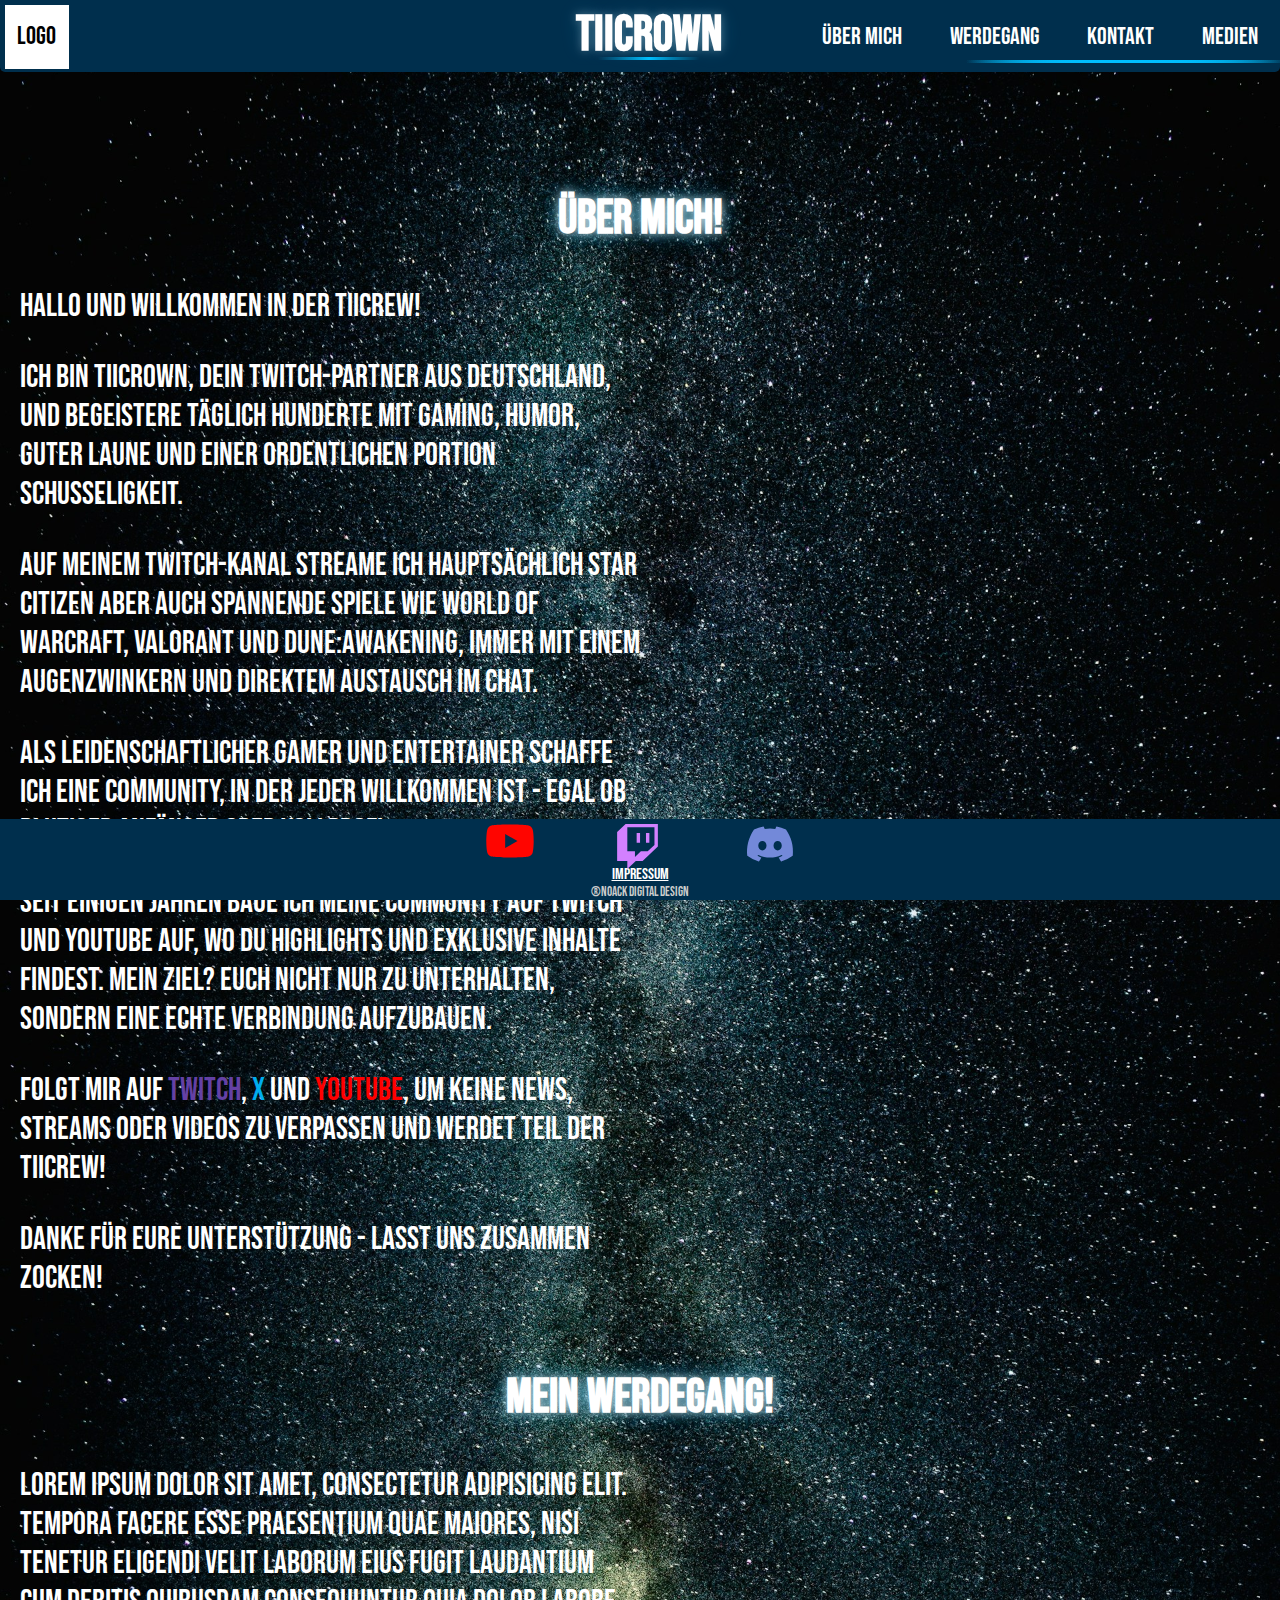
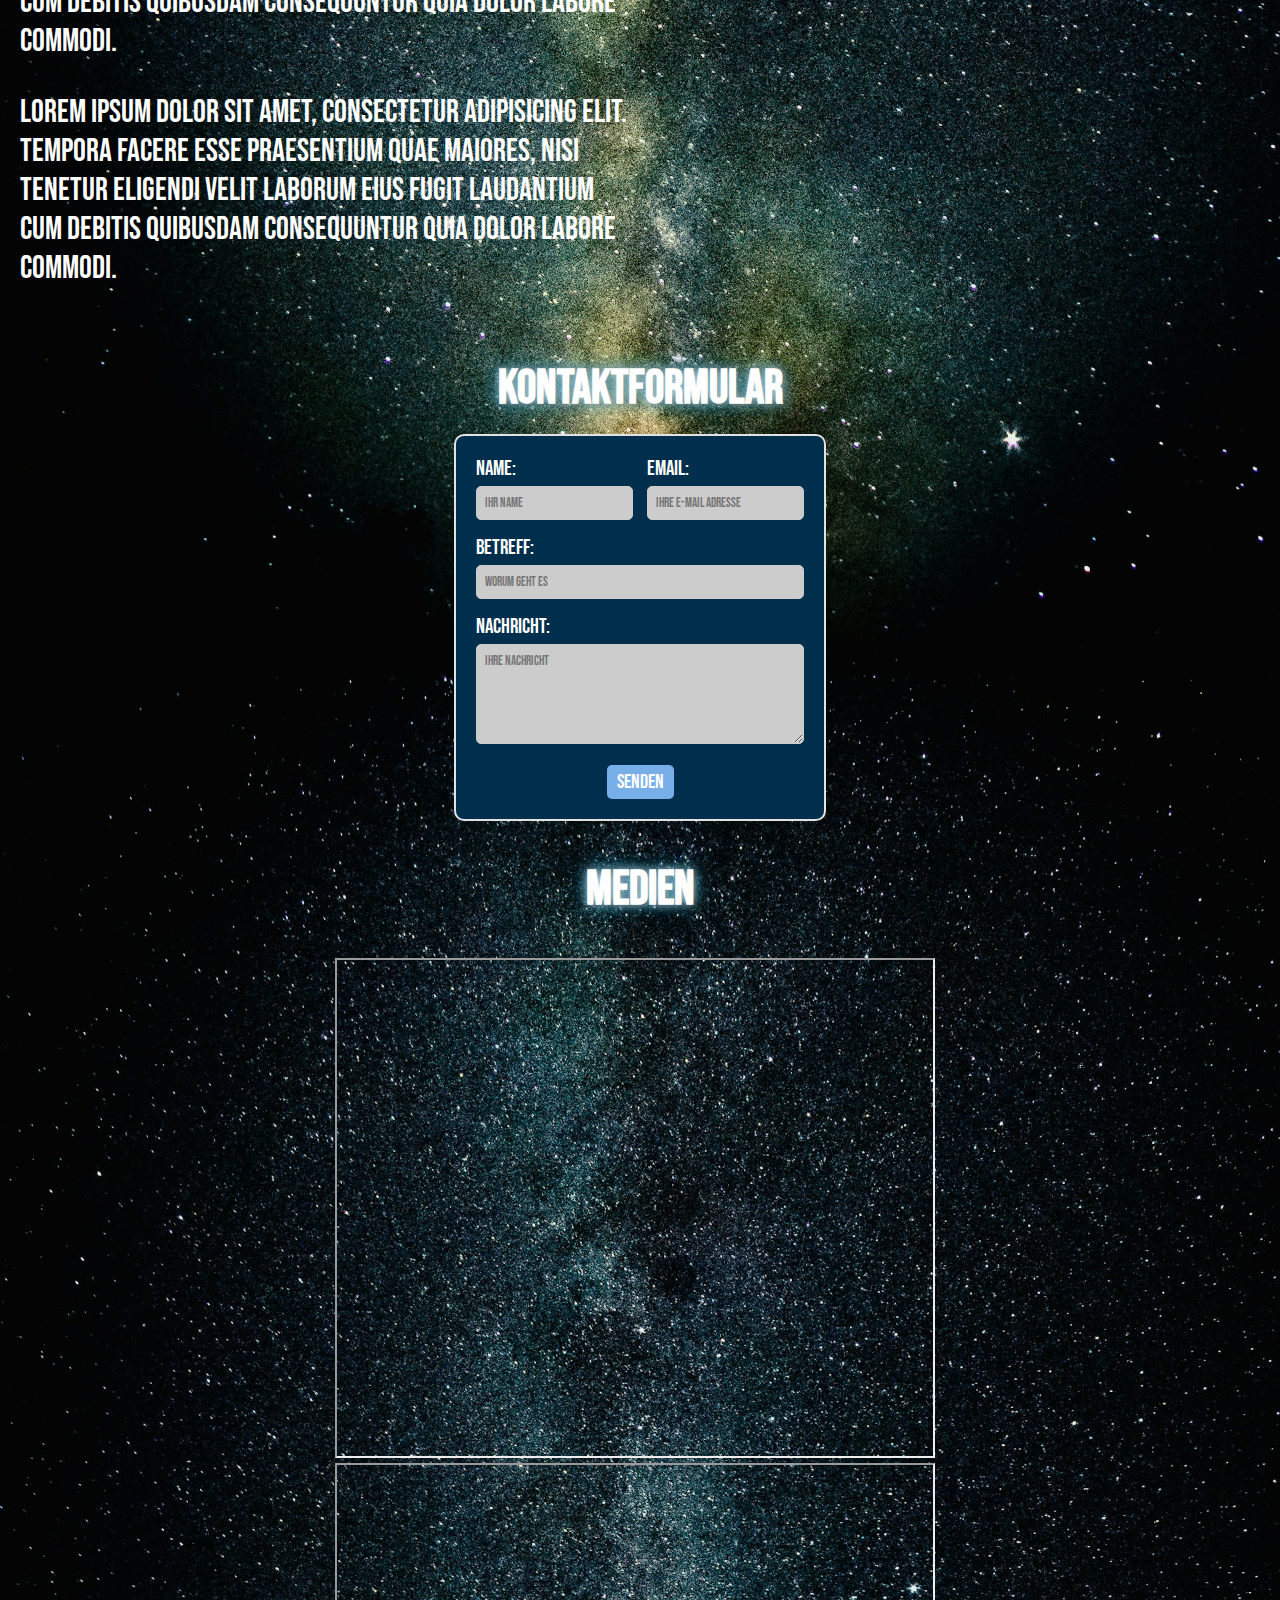
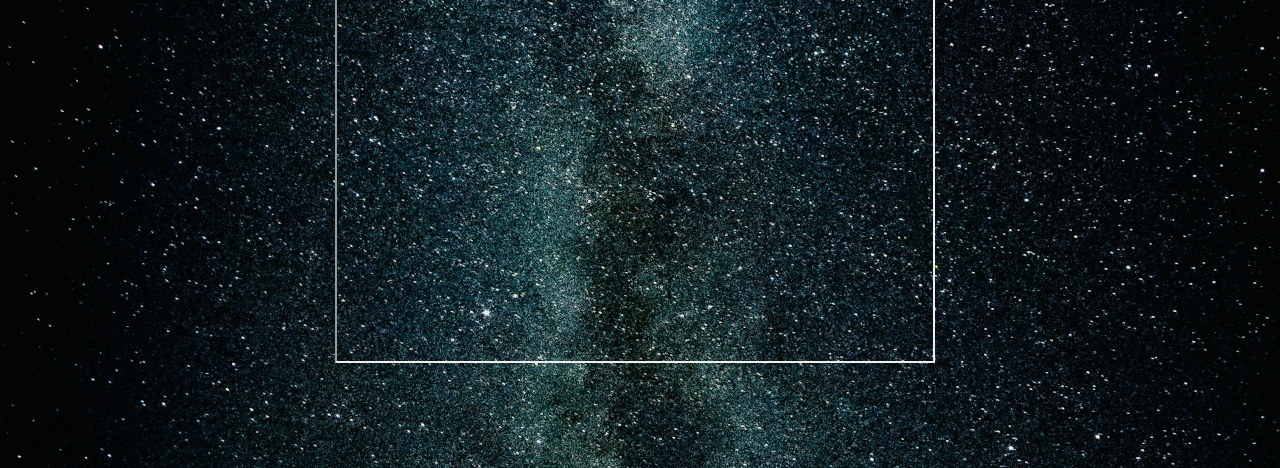
<file: index.html>
<!DOCTYPE html>
<html>
    <!-- Google tag (gtag.js) -->
<script async src="https://www.googletagmanager.com/gtag/js?id=G-V1QYMCGPPL"></script>

<script>
  window.dataLayer = window.dataLayer || [];
  function gtag(){dataLayer.push(arguments);}
  gtag('js', new Date());

  gtag('config', 'G-V1QYMCGPPL');
</script>

<head>
    <meta charset="UTF-8" />
    <title>Tiicrowns Website</title>
    <meta name="viewport" content="width=device-width, initial-scale=1" />
    <link rel="stylesheet" href="/styles.css">
<style>
@import url('https://fonts.googleapis.com/css2?family=Bebas+Neue&display=swap');

</style>
</head>
<body>
    <header>
    <div id="logo">
        <p id="platzhalter-logo">LOGO</p>
    </div> 
    <h1 id="tii">TIICROWN</h1>
        <nav class="navbar">
            <ul>
           <li class="navbar-li"><a href="#about">Über mich</a></li>           
           <li class="navbar-li"><a href="#werdegang">Werdegang</a></li>        
           <li class="navbar-li"><a href="#kontakt">Kontakt</a></li>
           <li class="navbar-li"><a href="#medien">Medien</a></li>
            </ul>
        </nav>
                
    </header>

    <main>
<h2 id="about">Über mich!</h2>
<section id="ueber-mich">
<p>Hallo und willkommen in der TiiCrew!</p>
<p>Ich bin Tiicrown, dein Twitch-Partner aus Deutschland, und begeistere täglich hunderte mit Gaming, Humor, guter Laune und einer ordentlichen Portion Schusseligkeit.</p> 
<p>Auf meinem Twitch-Kanal streame ich hauptsächlich Star Citizen aber auch spannende Spiele wie World of Warcraft, Valorant und Dune:Awakening, immer mit einem Augenzwinkern und direktem Austausch im Chat.</p>
<p>Als leidenschaftlicher Gamer und Entertainer schaffe ich eine Community, in der jeder willkommen ist - egal ob blutiger Anfänger oder Vollprofi.</p>
<p>Seit einigen Jahren baue ich meine Community auf Twitch und YouTube auf, wo du Highlights und exklusive Inhalte findest. Mein Ziel? Euch nicht nur zu unterhalten, sondern eine echte Verbindung aufzubauen.</p>
<p>Folgt mir auf <a href="https://www.twitch.tv/tiicrown" class="about-link-twitch" target="_blank">Twitch</a>, <a href="https://x.com/Tii_Crown" class="about-link-x" target="_blank">X</a> und <a href="https://www.youtube.com/channel/UCniRgPgtggBpvZEJvQ_yKog" class="about-link-yt" target="_blank">YouTube</a>, um keine News, streams oder Videos zu verpassen und werdet Teil der TiiCrew!</p>
<p>Danke für eure Unterstützung - lasst uns zusammen zocken!</p>

</section>
<section id="werdegang">

    <h2 class="sections">Mein Werdegang!</h2>
    <p>Lorem ipsum dolor sit amet, consectetur adipisicing elit. Tempora facere esse praesentium quae maiores, nisi tenetur eligendi velit laborum eius fugit laudantium cum debitis quibusdam consequuntur quia dolor labore commodi.</p>
    <p>Lorem ipsum dolor sit amet, consectetur adipisicing elit. Tempora facere esse praesentium quae maiores, nisi tenetur eligendi velit laborum eius fugit laudantium cum debitis quibusdam consequuntur quia dolor labore commodi.</p>
    
</section>

<section id="kontakt">

    <h2 class="kontakt">Kontaktformular</h2><br>
<br>
<br>
<div class="contact-container">
        <form>
            <div class="form-row">
                <div class="form-group">
                    <label for="name">Name:</label>
                    <input type="text" id="name" name="name" required placeholder="Ihr Name">
                </div>
                <div class="form-group">
                    <label for="email">Email:</label>
                    <input type="email" id="email" name="email" required placeholder="Ihre E-Mail Adresse">
                </div>
            </div>
            <div class="form-group">
                <label for="subject">Betreff:</label>
                <input type="text" id="subject" name="subject" required placeholder="Worum geht es">
            </div>
            <div class="form-group">
                <label for="message">Nachricht:</label>
                <textarea id="message" name="message" required placeholder="Ihre Nachricht"></textarea>
            </div>
            <button type="submit">Senden</button>
        </form>
    </div>

</section>
<h2 id="medien">Medien</h2>
    
        <div class="media-player">
        <iframe
                src="https://player.twitch.tv/?channel=Tiicrown&parent=127.0.0.1"
                height="500px"
                width="600px"
                frameborder="1"
                scrolling="no"
                allowfullscreen="true"
                autoplay="false">
            </iframe>

    </div>

        <div class="media-player">
        <iframe
                src="https://www.youtube.com/embed/Eao1kgz44Bc"
                height="500px"
                width="600px"
                frameborder="1"
                scrolling="no"
                allowfullscreen="true">
            </iframe>

    </div>

    
</main>

    <footer>

    <div class="socials">
        <div class="social-banner">
            <a href="https://www.youtube.com/channel/UCniRgPgtggBpvZEJvQ_yKog" target="_blank">
                <img id="youtube-icon" src="/youtube-brands.svg"></a> 
        </div>

                <div class="social-banner">
            <a href="https://www.twitch.tv/tiicrown" target="_blank">
                <img id="twitch-icon" src="/twitch-brands.svg"></a> 
        </div>

                <div class="social-banner">
            <a href="https://discord.com/invite/XFas6tpRZc" target="_blank">
                <img id="discord-icon" src="/discord-brands.svg"></a> 
        </div>


    </div>
    <a href="/impressum" class="impressum" target="_blank">Impressum</a>
        <div class="copyright">®Noack Digital Design</div>
    </button>

    </footer>
</body>
</html>
</file>
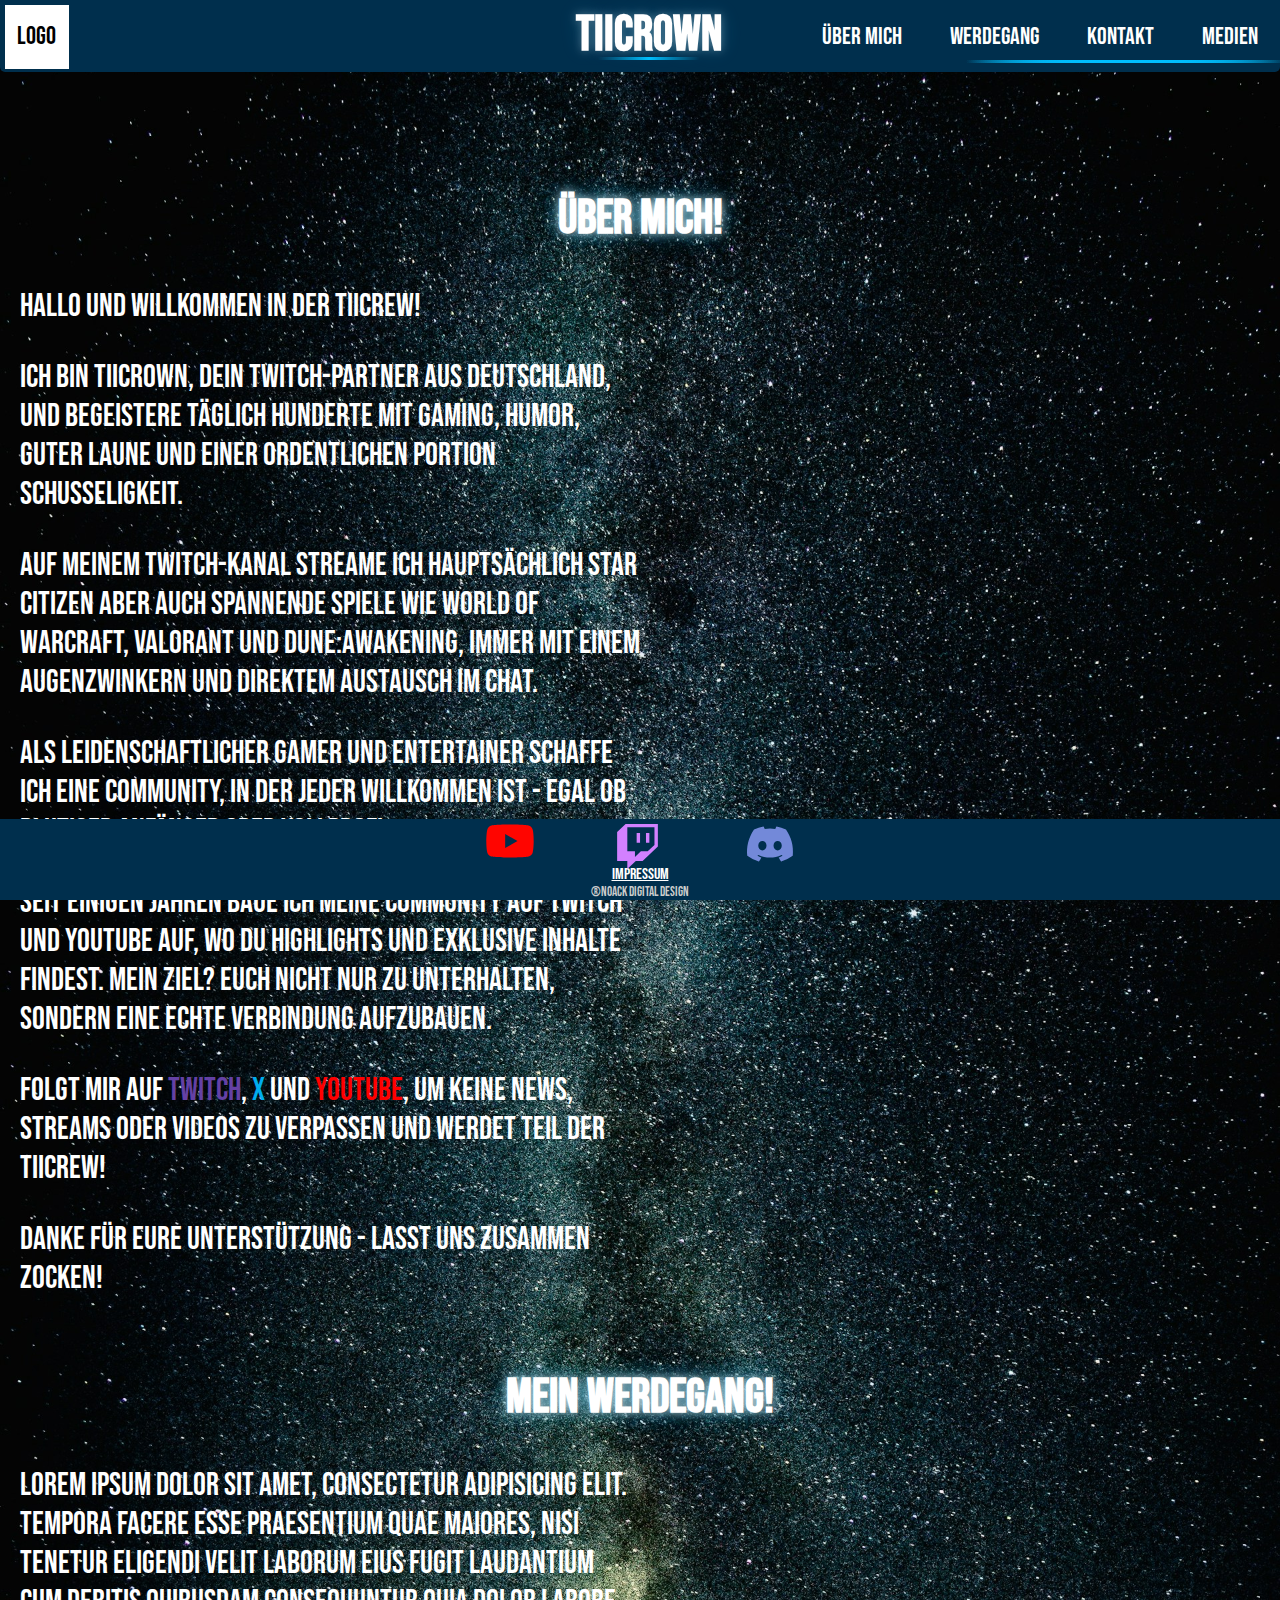
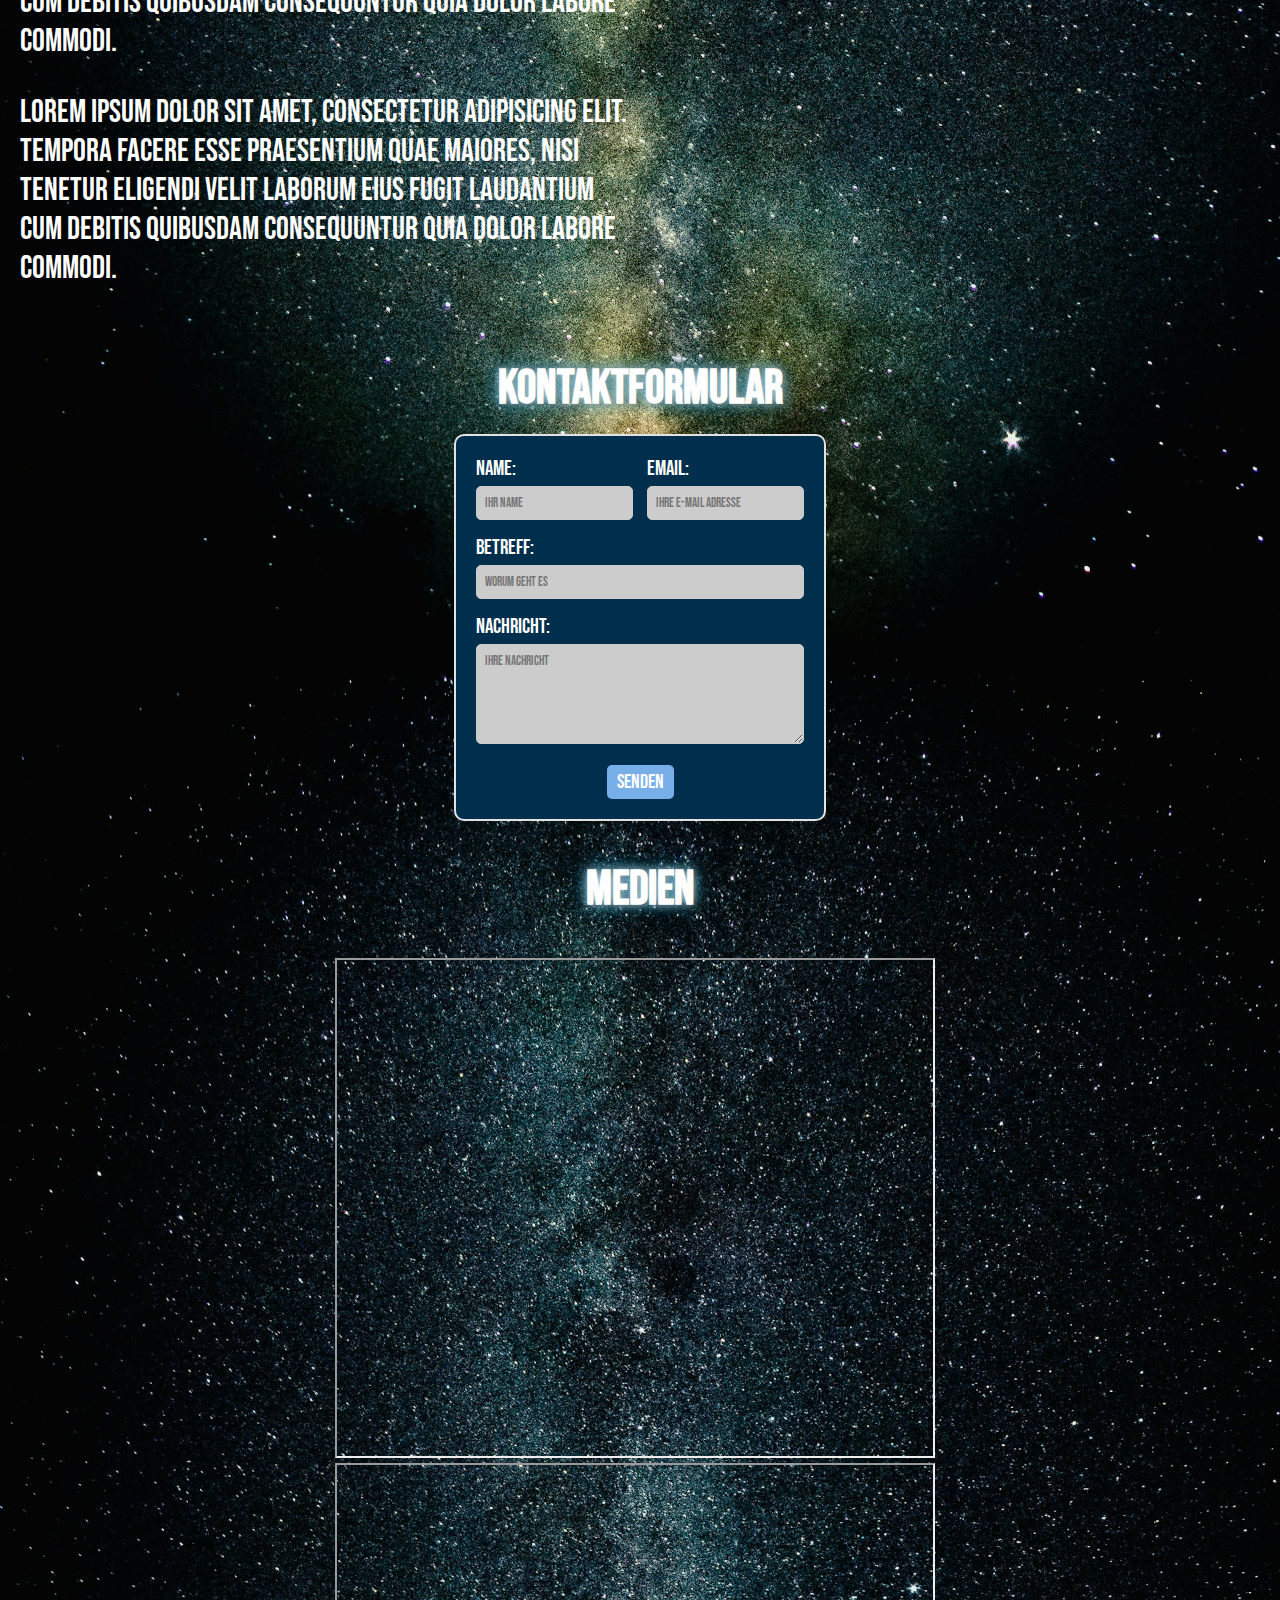
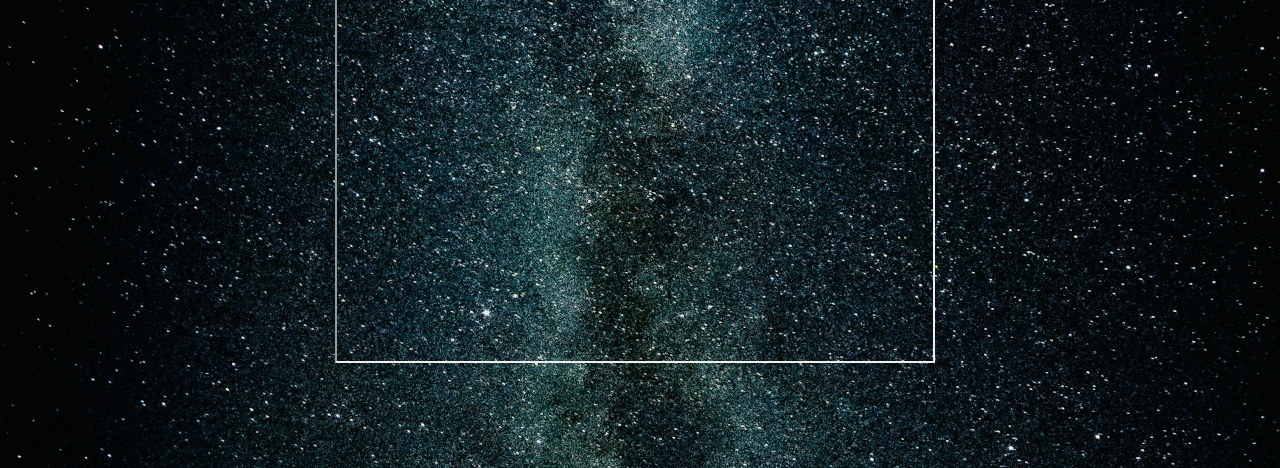
<file: html/index.html>
<!DOCTYPE html>
<html>
<head>
    <meta charset="UTF-8" />
    <title>Tiicrowns Website</title>
    <meta name="viewport" content="width=device-width, initial-scale=1" />
    <link rel="stylesheet" href="/css/styles.css">
<style>
@import url('https://fonts.googleapis.com/css2?family=Bebas+Neue&display=swap');

</style>
</head>
<body>
    <header>
    <div id="logo">
        <p id="platzhalter-logo">LOGO</p>
    </div> 
    <h1 id="tii">TIICROWN</h1>
        <nav class="navbar">
            <ul>
           <li class="navbar-li"><a href="#about">Über mich</a></li>           
           <li class="navbar-li"><a href="#werdegang">Werdegang</a></li>        
           <li class="navbar-li"><a href="#kontakt">Kontakt</a></li>
           <li class="navbar-li"><a href="#medien">Medien</a></li>
            </ul>
        </nav>
                
    </header>

    <main>
<h2 id="about">Über mich!</h2>
<section id="ueber-mich">
<p>Hallo und willkommen in der TiiCrew!</p>
<p>Ich bin Tiicrown, dein Twitch-Partner aus Deutschland, und begeistere täglich hunderte mit Gaming, Humor, guter Laune und einer ordentlichen Portion Schusseligkeit.</p> 
<p>Auf meinem Twitch-Kanal streame ich hauptsächlich Star Citizen aber auch spannende Spiele wie World of Warcraft, Valorant und Dune:Awakening, immer mit einem Augenzwinkern und direktem Austausch im Chat.</p>
<p>Als leidenschaftlicher Gamer und Entertainer schaffe ich eine Community, in der jeder willkommen ist - egal ob blutiger Anfänger oder Vollprofi.</p>
<p>Seit einigen Jahren baue ich meine Community auf Twitch und YouTube auf, wo du Highlights und exklusive Inhalte findest. Mein Ziel? Euch nicht nur zu unterhalten, sondern eine echte Verbindung aufzubauen.</p>
<p>Folgt mir auf <a href="https://www.twitch.tv/tiicrown" class="about-link-twitch" target="_blank">Twitch</a>, <a href="https://x.com/Tii_Crown" class="about-link-x" target="_blank">X</a> und <a href="https://www.youtube.com/channel/UCniRgPgtggBpvZEJvQ_yKog" class="about-link-yt" target="_blank">YouTube</a>, um keine News, streams oder Videos zu verpassen und werdet Teil der TiiCrew!</p>
<p>Danke für eure Unterstützung - lasst uns zusammen zocken!</p>

</section>
<section id="werdegang">

    <h2 class="sections">Mein Werdegang!</h2>
    <p>Lorem ipsum dolor sit amet, consectetur adipisicing elit. Tempora facere esse praesentium quae maiores, nisi tenetur eligendi velit laborum eius fugit laudantium cum debitis quibusdam consequuntur quia dolor labore commodi.</p>
    <p>Lorem ipsum dolor sit amet, consectetur adipisicing elit. Tempora facere esse praesentium quae maiores, nisi tenetur eligendi velit laborum eius fugit laudantium cum debitis quibusdam consequuntur quia dolor labore commodi.</p>
    
</section>

<section id="kontakt">

    <h2 class="kontakt">Kontaktformular</h2><br>
<br>
<br>
<div class="contact-container">
        <form>
            <div class="form-row">
                <div class="form-group">
                    <label for="name">Name:</label>
                    <input type="text" id="name" name="name" required placeholder="Ihr Name">
                </div>
                <div class="form-group">
                    <label for="email">Email:</label>
                    <input type="email" id="email" name="email" required placeholder="Ihre E-Mail Adresse">
                </div>
            </div>
            <div class="form-group">
                <label for="subject">Betreff:</label>
                <input type="text" id="subject" name="subject" required placeholder="Worum geht es">
            </div>
            <div class="form-group">
                <label for="message">Nachricht:</label>
                <textarea id="message" name="message" required placeholder="Ihre Nachricht"></textarea>
            </div>
            <button type="submit">Senden</button>
        </form>
    </div>

</section>
<h2 id="medien">Medien</h2>
    
        <div class="media-player">
        <iframe
                src="https://player.twitch.tv/?channel=Tiicrown&parent=127.0.0.1"
                height="500px"
                width="600px"
                frameborder="1"
                scrolling="no"
                allowfullscreen="true"
                autoplay="false">
            </iframe>

    </div>

        <div class="media-player">
        <iframe
                src="https://www.youtube.com/embed/Eao1kgz44Bc"
                height="500px"
                width="600px"
                frameborder="1"
                scrolling="no"
                allowfullscreen="true">
            </iframe>

    </div>

    
</main>

    <footer>

    <div class="socials">
        <div class="social-banner">
            <a href="https://www.youtube.com/channel/UCniRgPgtggBpvZEJvQ_yKog" target="_blank">
                <img id="youtube-icon" src="/youtube-brands.svg"></a> 
        </div>

                <div class="social-banner">
            <a href="https://www.twitch.tv/tiicrown" target="_blank">
                <img id="twitch-icon" src="/twitch-brands.svg"></a> 
        </div>

                <div class="social-banner">
            <a href="https://discord.com/invite/XFas6tpRZc" target="_blank">
                <img id="discord-icon" src="/discord-brands.svg"></a> 
        </div>


    </div>
    <a href="/impressum" class="impressum" target="_blank">Impressum</a>
        <div class="copyright">®Noack Digital Design</div>
    </button>

    </footer>
</body>
</html>
</file>
<file: styles.css>
*{
    box-sizing: border-box;
    font-family: "Bebas Neue", sans-serif;
    font-style: normal;
    color: white;
    scroll-behavior: smooth;
}

body{
    background-image: url(/gary-scott-YvRTYzkT6Hs-unsplash.jpg);	background-size: cover;
    height: 100vh;
    margin: 0px;
    padding: 0px;
   
}

header{
    position: fixed;
    height: 8%;
    width: 100%;
    background-color: #002f4d;
    top: 0;
    border-bottom-left-radius: 5px;
    border-bottom-right-radius: 5px;
    z-index: 10;
   
}

.navbar ul{
    list-style-type: none;
    overflow: hidden;
    margin: 0px;
    padding: 0px;

}

.navbar a{
    
    text-decoration: none;
    color: white;
        
}

.navbar a::after{
    content: '';
    position: absolute;
    bottom: 9px;
    left: 88%;
    transform: translateX(-50%);
    width: 25%;
    height: 3px;
    background: linear-gradient(to right, transparent, #00bfff, transparent);
}

.navbar a:hover{
    color: #fc6868;
    text-shadow: 0px 5px 50px red;
}

.navbar li{
    display: inline-block;
    margin: 1.4rem;
    font-size: 1.5rem;
    
}

ul {
    text-align: right;
          
}

#logo{
    position: absolute;
    height: 4rem;
    width: 4rem;
    z-index: 100;
    text-align: center;
    background-color: white;
    top: 0.3rem;
    left: 0.3rem;

}

#platzhalter-logo{
    font-size: 25px;
    text-align: center;
    margin-top: 25%;   
    color: black;

}

#tii{
    position: absolute;
    text-align: center;
    left: 45%;
    font-size: 50px;
    margin: auto;
    padding: auto;
    padding-top: 0.3rem;
    color: white;
}


#ueber-mich{
    display:block ;
    position: relative;
    top: 250px;
    max-width: 50%;
    font-size: 2rem;
    top: 5rem;
}

#werdegang{
    display: inline-block;
    position: relative;
    font-size: 2rem;
    top: 5rem;
    text-align: center;
}
#werdegang p{
    max-width: 50%;
    text-align: left;
}

.kontakt{
    display:block ;
    position: relative;
    top: 250px;
    font-size: 3rem;
    top: 5rem;
    text-align: center;

}

h1 {
    font-size: 2.5em;
    background: linear-gradient(to right, rgba(0, 40, 80, 0.3), rgba(0, 0, 0, 0));
    -webkit-background-clip: text;
    background-clip: text;
    color: transparent;
    text-shadow: 0 0 10px rgba(255, 255, 255, 0.3), 0 0 20px rgba(0, 191, 255, 0.2); /* Sternen-Glitzer */
}

h1::after {
    content: '';
    position: absolute;
    bottom: 5px;
    left: 50%;
    transform: translateX(-50%);
    width: 70%;
    height: 3px;
    background: linear-gradient(to right, transparent, #00bfff, transparent); /* Blaue Nebel-Linie */
}

h2{
    text-shadow: 0 0 10px rgba(255, 255, 255, 0.788), 0 0 20px rgba(0, 191, 255, 0.7), 2px 0 10px black;
}


.contact-container {
            width: 30%;
            margin: 0 auto;
            text-align: center;
            background-color: #002f4d; /* Dunkler Hintergrund für Kontrast */
            padding: 20px;
            border-radius: 10px;
            border: 2px solid #e2e2e2;
            font-size: 1.3rem;
        }

        .form-group {
            margin-bottom: 15px;
            text-align: left;
        }

        .form-group label {
            display: block;
            margin-bottom: 5px;
            color: #fff; /* Weißer Text für Lesbarkeit */
        }

        .form-group input, .form-group textarea {
            width: 100%;
            padding: 8px;
            box-sizing: border-box;
            border: 1px solid #ccc;
            border-radius: 5px;
            background-color: #ccc;
            color: black;
        }

        .form-row {
            display: flex;
            justify-content: space-between;
        }

        .form-row .form-group {
            width: 48%;
        }

        .form-group textarea {
            height: 100px;
            resize: vertical;
        }

        form button {
            background-color: hwb(211 54% 0% / 0.877);
            color: white;
            padding: 5px 10px;
            border: none;
            border-radius: 5px;
            cursor: pointer;
            font-size: 20px;
        }

        button:hover {
            background-color: #0056b3;
        }

        .image-button {
            border: none;
            cursor: pointer;
            padding: 0;
            height: 2.5rem;
            width: 5rem;
            border-radius: 5px;
            margin-top: 1rem;
            background-color: hwb(211 54% 0% / 0.877)
            
        }
        .image-button img {
            width: 100%; /* Anpassbare Größe */
            height: 80%;
            transition: transform 0.3s; /* Subtiler Hover-Effekt */
        }


        .image-button img:hover {
            transform: scale(1.1); /* Vergrößerung beim Überfahren */
        }

        .socials {
            display: flex;
            gap: 5rem; /* Abstand zwischen Buttons */
            margin-bottom: 4px;
}

        .impressum {
            margin: 0;
            padding-top: 2px;
        }
        .copyright {
            font-size: 0.8em;
            color: #cccccc;
        }

        footer {
            position: fixed;
            bottom: 0;
            width: 100%;
            height: 9%; /* Erhöht für mehr Inhalt */
            background: #002f4d;
            z-index: 10;
            display: flex;
            flex-direction: column;
            align-items: center;
            justify-content: center;
            padding: 1rem 0;
            
        }

        main {
            flex: 1;
            padding: 70px 20px 100px 20px; /* Platz für Header und Footer */
        
        }

       #medien{
    display:block ;
    position: relative;
    font-size: 3rem;
    text-align: center;

        }

        .media-player{
            display: inline-block;
            padding-left: 30px;
            position: relative;
            left: 285px;
       
        }

        #about{
    display:block ;
    position: relative;
    top: 250px;
    font-size: 3rem;
    top: 5rem;
    text-align: center;
        }

        .social-banner{             
            width: 50px;
            height: 40px;
            
        }

        #youtube-icon{
            filter: invert(11%) sepia(97%) saturate(6614%) hue-rotate(360deg) brightness(101%) contrast(106%);;
            padding-top: 0;
        }

        #twitch-icon{
            filter: invert(78%) sepia(35%) saturate(7451%) hue-rotate(225deg) brightness(99%) contrast(104%);
            width: 45px;
            padding-top: 5px;
        }

        #discord-icon{
            filter: invert(57%) sepia(31%) saturate(1194%) hue-rotate(194deg) brightness(93%) contrast(82%);
            padding-top: 5px;
        }

        #ueber-mich a{
            text-decoration: none;
        }

        .about-link-twitch{
            color: #6441a5
        }

        .about-link-x{
        color: #00acee;
        }

        .about-link-yt{
        color: red;
        }

        .about-link-twitch:hover{
        text-shadow: 0px 5px 50px #6441a5;
        }

        .about-link-x:hover{
        text-shadow: 0px 5px 50px #00acee;
        }

        .about-link-yt:hover{
        text-shadow: 0px 5px 50px red;
        }
</file>
<file: css/styles.css>
*{
    box-sizing: border-box;
    font-family: "Bebas Neue", sans-serif;
    font-style: normal;
    color: white;
    scroll-behavior: smooth;
}

body{
    background-image: url(/gary-scott-YvRTYzkT6Hs-unsplash.jpg);	background-size: cover;
    height: 100vh;
    margin: 0px;
    padding: 0px;
   
}

header{
    position: fixed;
    height: 8%;
    width: 100%;
    background-color: #002f4d;
    top: 0;
    border-bottom-left-radius: 5px;
    border-bottom-right-radius: 5px;
    z-index: 10;
   
}

.navbar ul{
    list-style-type: none;
    overflow: hidden;
    margin: 0px;
    padding: 0px;

}

.navbar a{
    
    text-decoration: none;
    color: white;
        
}

.navbar a::after{
    content: '';
    position: absolute;
    bottom: 9px;
    left: 88%;
    transform: translateX(-50%);
    width: 25%;
    height: 3px;
    background: linear-gradient(to right, transparent, #00bfff, transparent);
}

.navbar a:hover{
    color: #fc6868;
    text-shadow: 0px 5px 50px red;
}

.navbar li{
    display: inline-block;
    margin: 1.4rem;
    font-size: 1.5rem;
    
}

ul {
    text-align: right;
          
}

#logo{
    position: absolute;
    height: 4rem;
    width: 4rem;
    z-index: 100;
    text-align: center;
    background-color: white;
    top: 0.3rem;
    left: 0.3rem;

}

#platzhalter-logo{
    font-size: 25px;
    text-align: center;
    margin-top: 25%;   
    color: black;

}

#tii{
    position: absolute;
    text-align: center;
    left: 45%;
    font-size: 50px;
    margin: auto;
    padding: auto;
    padding-top: 0.3rem;
    color: white;
}


#ueber-mich{
    display:block ;
    position: relative;
    top: 250px;
    max-width: 50%;
    font-size: 2rem;
    top: 5rem;
}

#werdegang{
    display: inline-block;
    position: relative;
    font-size: 2rem;
    top: 5rem;
    text-align: center;
}
#werdegang p{
    max-width: 50%;
    text-align: left;
}

.kontakt{
    display:block ;
    position: relative;
    top: 250px;
    font-size: 3rem;
    top: 5rem;
    text-align: center;

}

h1 {
    font-size: 2.5em;
    background: linear-gradient(to right, rgba(0, 40, 80, 0.3), rgba(0, 0, 0, 0));
    -webkit-background-clip: text;
    background-clip: text;
    color: transparent;
    text-shadow: 0 0 10px rgba(255, 255, 255, 0.3), 0 0 20px rgba(0, 191, 255, 0.2); /* Sternen-Glitzer */
}

h1::after {
    content: '';
    position: absolute;
    bottom: 5px;
    left: 50%;
    transform: translateX(-50%);
    width: 70%;
    height: 3px;
    background: linear-gradient(to right, transparent, #00bfff, transparent); /* Blaue Nebel-Linie */
}

h2{
    text-shadow: 0 0 10px rgba(255, 255, 255, 0.788), 0 0 20px rgba(0, 191, 255, 0.7), 2px 0 10px black;
}


.contact-container {
            width: 30%;
            margin: 0 auto;
            text-align: center;
            background-color: #002f4d; /* Dunkler Hintergrund für Kontrast */
            padding: 20px;
            border-radius: 10px;
            border: 2px solid #e2e2e2;
            font-size: 1.3rem;
        }

        .form-group {
            margin-bottom: 15px;
            text-align: left;
        }

        .form-group label {
            display: block;
            margin-bottom: 5px;
            color: #fff; /* Weißer Text für Lesbarkeit */
        }

        .form-group input, .form-group textarea {
            width: 100%;
            padding: 8px;
            box-sizing: border-box;
            border: 1px solid #ccc;
            border-radius: 5px;
            background-color: #ccc;
            color: black;
        }

        .form-row {
            display: flex;
            justify-content: space-between;
        }

        .form-row .form-group {
            width: 48%;
        }

        .form-group textarea {
            height: 100px;
            resize: vertical;
        }

        form button {
            background-color: hwb(211 54% 0% / 0.877);
            color: white;
            padding: 5px 10px;
            border: none;
            border-radius: 5px;
            cursor: pointer;
            font-size: 20px;
        }

        button:hover {
            background-color: #0056b3;
        }

        .image-button {
            border: none;
            cursor: pointer;
            padding: 0;
            height: 2.5rem;
            width: 5rem;
            border-radius: 5px;
            margin-top: 1rem;
            background-color: hwb(211 54% 0% / 0.877)
            
        }
        .image-button img {
            width: 100%; /* Anpassbare Größe */
            height: 80%;
            transition: transform 0.3s; /* Subtiler Hover-Effekt */
        }


        .image-button img:hover {
            transform: scale(1.1); /* Vergrößerung beim Überfahren */
        }

        .socials {
            display: flex;
            gap: 5rem; /* Abstand zwischen Buttons */
            margin-bottom: 4px;
}

        .impressum {
            margin: 0;
            padding-top: 2px;
        }
        .copyright {
            font-size: 0.8em;
            color: #cccccc;
        }

        footer {
            position: fixed;
            bottom: 0;
            width: 100%;
            height: 9%; /* Erhöht für mehr Inhalt */
            background: #002f4d;
            z-index: 10;
            display: flex;
            flex-direction: column;
            align-items: center;
            justify-content: center;
            padding: 1rem 0;
            
        }

        main {
            flex: 1;
            padding: 70px 20px 100px 20px; /* Platz für Header und Footer */
        
        }

       #medien{
    display:block ;
    position: relative;
    font-size: 3rem;
    text-align: center;

        }

        .media-player{
            display: inline-block;
            padding-left: 30px;
            position: relative;
            left: 285px;
       
        }

        #about{
    display:block ;
    position: relative;
    top: 250px;
    font-size: 3rem;
    top: 5rem;
    text-align: center;
        }

        .social-banner{             
            width: 50px;
            height: 40px;
            
        }

        #youtube-icon{
            filter: invert(11%) sepia(97%) saturate(6614%) hue-rotate(360deg) brightness(101%) contrast(106%);;
            padding-top: 0;
        }

        #twitch-icon{
            filter: invert(78%) sepia(35%) saturate(7451%) hue-rotate(225deg) brightness(99%) contrast(104%);
            width: 45px;
            padding-top: 5px;
        }

        #discord-icon{
            filter: invert(57%) sepia(31%) saturate(1194%) hue-rotate(194deg) brightness(93%) contrast(82%);
            padding-top: 5px;
        }

        #ueber-mich a{
            text-decoration: none;
        }

        .about-link-twitch{
            color: #6441a5
        }

        .about-link-x{
        color: #00acee;
        }

        .about-link-yt{
        color: red;
        }

        .about-link-twitch:hover{
        text-shadow: 0px 5px 50px #6441a5;
        }

        .about-link-x:hover{
        text-shadow: 0px 5px 50px #00acee;
        }

        .about-link-yt:hover{
        text-shadow: 0px 5px 50px red;
        }
</file>
